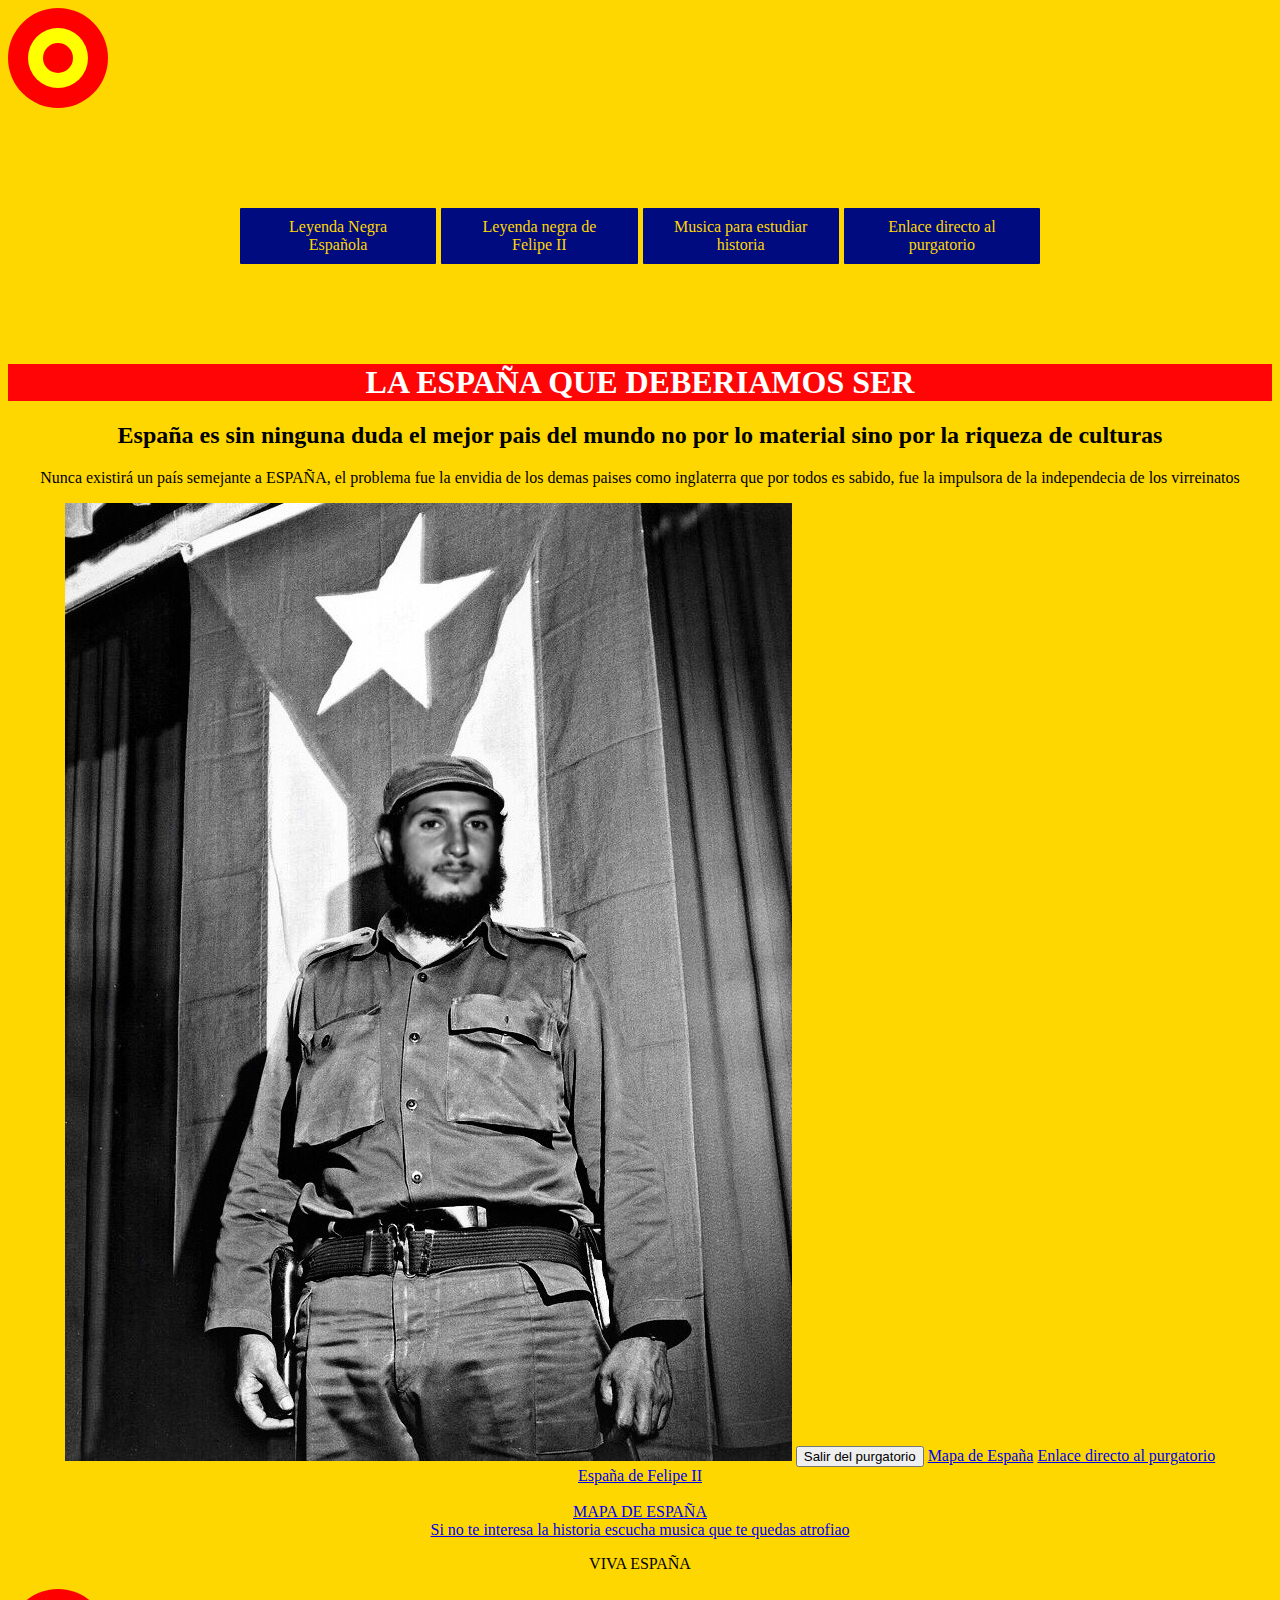
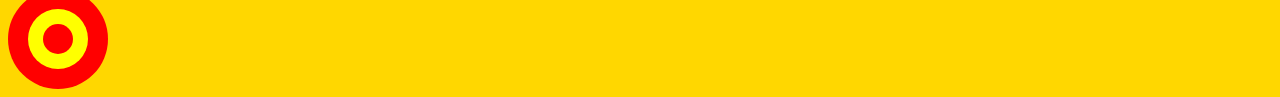
<file: exercise1/exercise1.html>
<!DOCTYPE HTML>
<html>

<head>
    <link rel="stylesheet" href="exercise1.css ">
    <title>Exercise 1</title>
    <link rel="icon" type="image/png" href="imagexer/carita.png">
    <meta charset="utf-8">
    <meta name="viewport" content="width=device-width, initial-scale=1">

</head>

<body>

    <div class="grid">
        <!-- Logo 1 -->
        <div class="outer">
            <div class="middle">
                <div class="inner"></div>
            </div>
        </div>

        <!-- Logo 2 -->
        <div class="outer">
            <div class="middle">
                <div class="inner"></div>
            </div>
        </div>
    </div>

 <div class="grid1">
    <!-- Celda 1 -->
    <div>
      <a href="https://historia.nationalgeographic.com.es/a/quien-difundio-leyenda-negra-espana-europa-y-por-que-importo-tanto_24446" target="_blank" class="btn">Leyenda Negra Española</a>
    </div>

    <!-- Celda 2 -->
    <div>
      
      <a href="https://historia.nationalgeographic.com.es/a/leyenda-negra-felipe-ii_24455" target="_blank" class="btn">Leyenda negra de Felipe II</a>
    </div>
    <!-- Celda 3 -->
    <div> 
      <a href="https://www.youtube.com/watch?v=k3ONUQAr73M&list=RDk3ONUQAr73M&start_radio=1" target="_blank" class="btn">Musica para estudiar historia</a>        
        </div>
    <!-- Celda 4 -->
    <div>
        <a href="C:\Users\Usuario\Desktop\Cursodeprogramación\formasur\helloWorld\exercise1\imagexer\purgatorio.html" target="_blank" class="btn">Enlace directo al purgatorio</a>
        </div>
 </div>
    <div class="encabezado">
        <h1>LA ESPAÑA QUE DEBERIAMOS SER</h1>
        <h2>España es sin ninguna duda el mejor pais del mundo no por lo material sino por la riqueza de culturas</h2>
        <p> Nunca existirá un país semejante a ESPAÑA, el problema fue la envidia de los demas paises como inglaterra que por todos es sabido, fue la impulsora de la independecia de los virreinatos</p>
    </div><img title="omar en el inicio de su revolucion" src=imagexer/omarRevolucionario.jpg alt="omar">
    <button onclick="window.location.href='../exercise1.html'">Salir del purgatorio</button> <!--aqui un boton  aun ns pa q-->
    <!--<div class = "imgexer">
    <img title="España y la adquisicion de territorios" src=imagexer/mapaEspaña.png alt="mapaEsp">
    <img title="El imperio español" src=imagexer/mapa-imperio-español.png alt="imperioEsp">
    <img title="El escudo de españa" src=imagexer/mapaMejicoEspañol.png alt="MejEsp">
    </div>-->
    
    <a href="C:\Users\Usuario\Desktop\Cursodeprogramación\formasur\helloWorld\exercise1\imagexer\mapaMejicoEspañol.png" target="_blank">Mapa de España</a>
    
    <a href="C:\Users\Usuario\Desktop\Cursodeprogramación\formasur\helloWorld\exercise1\imagexer\purgatorio.html" target="_blank">Enlace directo al purgatorio</a>

</body>

<footer>
    <a href="https://elordenmundial.com/mapas-y-graficos/mapa-imperio-espanol/" target="_top">España de Felipe II</a>
    <br>
    
    <br>

    <a href="C:\Users\Usuario\Desktop\Cursodeprogramación\formasur\helloWorld\exercise1\imagexer\mapaEspaña.png" target="_self">MAPA DE ESPAÑA</a>
    <br>
    <a href="https://www.youtube.com/watch?v=k3ONUQAr73M&list=RDk3ONUQAr73M&start_radio=1" target="_parent">Si no te interesa la historia escucha musica que te quedas atrofiao</a>
    <br>
    <p>VIVA ESPAÑA</p>
    <div class="circulo">
        <div class="outer">
            <div class="middle">
                <div class="inner"></div>

            </div>
        </div>
    </div>
</footer>

</html>
</file>
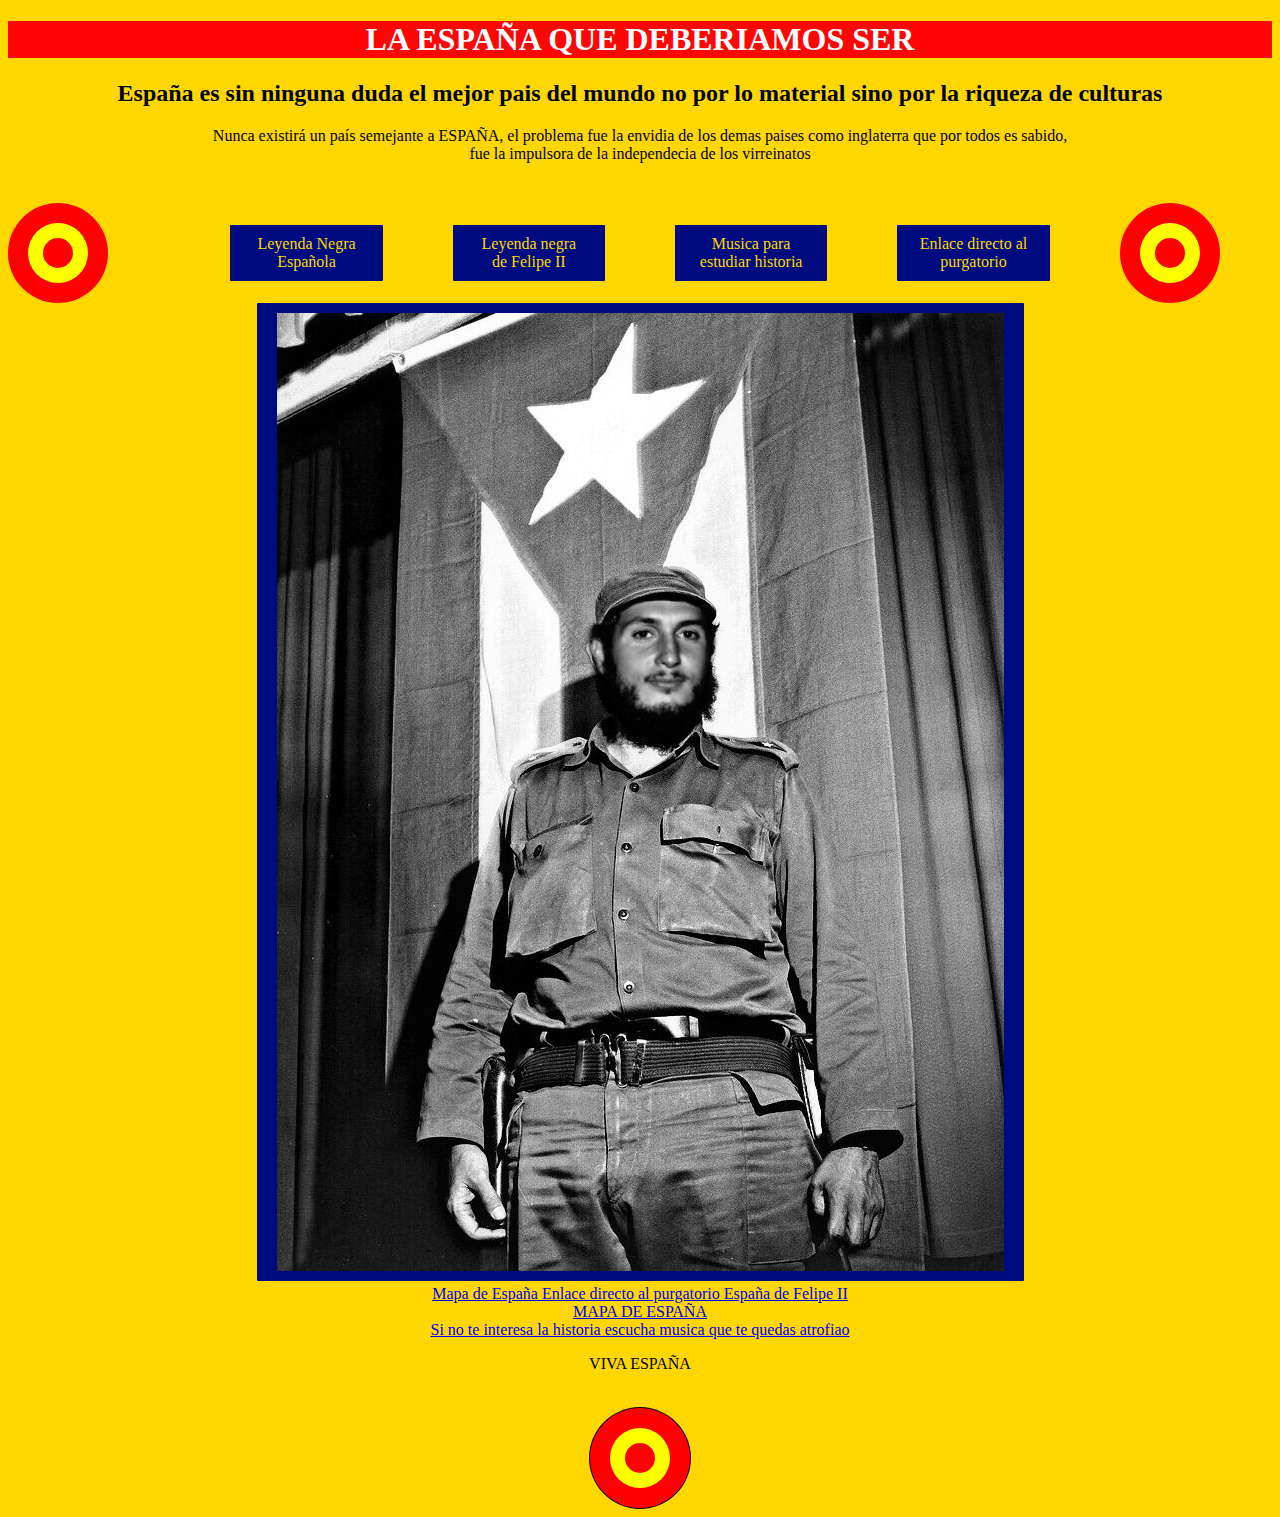
<file: exercise2/exercise2.html>
<!DOCTYPE HTML>
<html>

<head>
    <link rel="script" src="exercise2.js">

    <link rel="stylesheet" href="exercise2.css ">
    <title>Exercise 2</title>
    <link rel="icon" type="image/png" href="imagexer/carita.png">
    <meta charset="utf-8">
    <meta name="viewport" content="width=device-width, initial-scale=1">

</head>

<body>
 <div class="encabezado">
        <h1>LA ESPAÑA QUE DEBERIAMOS SER</h1>
        <h2>España es sin ninguna duda el mejor pais del mundo no por lo material sino por la riqueza de culturas</h2>
        <p> Nunca existirá un país semejante a ESPAÑA, el problema fue la envidia de los demas paises como inglaterra que por todos es sabido,<br>
             fue la impulsora de la independecia de los virreinatos</p>
    </div>
    <div class="grid">
        <!-- Logo 1 -->
        <div class="outer">
            <div class="middle">
                <div class="inner">

                </div>
            </div>
        </div>
    
    <!--celda 1-->    
    <div>
      <a href="https://historia.nationalgeographic.com.es/a/quien-difundio-leyenda-negra-espana-europa-y-por-que-importo-tanto_24446" target="_blank" class="btn">Leyenda Negra Española</a>
    </div>

    <!-- Celda 2 -->
    <div>
      
      <a href="https://historia.nationalgeographic.com.es/a/leyenda-negra-felipe-ii_24455" target="_blank" class="btn">Leyenda negra de Felipe II</a>
    </div>
    <!-- Celda 3 -->
    <div> 
      <a href="https://www.youtube.com/watch?v=k3ONUQAr73M&list=RDk3ONUQAr73M&start_radio=1" target="_blank" class="btn">Musica para estudiar historia</a>        
        </div>
    <!-- Celda 4 -->
    <div>
        <a href="C:\Users\Usuario\Desktop\Cursodeprogramación\formasur\helloWorld\exercise2\imagexer\purgatorio2.html" target="_blank" class="btn">Enlace directo al purgatorio</a>
        </div>
 
        <!-- Logo 2 -->
        <div class="outer">
            <div class="middle">
                <div class="inner">

                </div>
            </div>
        </div>
    </div>
    
   

    <!-- Boton con imagen -->
    <a href="https://www.minijuegos.com/juego/extreme-pamplona?gad_source=1&gad_campaignid=22693480031&gbraid=0AAAAADwNr1idochAccR0T3Fh9H8p1ITeV&gclid=CjwKCAjwisnGBhAXEiwA0zEOR8l3jWNK8lnMu55l-nkmGP93HzvYPma6V0pyT9B3Y2BEsIAXzjbRsRoCZQYQAvD_BwE" 
    target="_blank" title="omar en el inicio de su revolucion">
  <img src="imagexer/omarRevolucionario.jpg" alt="omar" class="btn">
</a> 

    <!--<div class = "imgexer">
    <img title="España y la adquisicion de territorios" src=imagexer/mapaEspaña.png alt="mapaEsp">
    <img title="El imperio español" src=imagexer/mapa-imperio-español.png alt="imperioEsp">
    <img title="El escudo de españa" src=imagexer/mapaMejicoEspañol.png alt="MejEsp">
    </div>-->

        
    
   
</body>

<footer>
   
     <a href="C:\Users\Usuario\Desktop\Cursodeprogramación\formasur\helloWorld\exercise1\imagexer\mapaMejicoEspañol.png" target="_blank">Mapa de España
     </a>
    
    <a href="C:\Users\Usuario\Desktop\Cursodeprogramación\formasur\helloWorld\exercise1\imagexer\purgatorio.html" target="_blank">Enlace directo al purgatorio
    </a>
    
    <a href="https://elordenmundial.com/mapas-y-graficos/mapa-imperio-espanol/" target="_top">España de Felipe II
    </a>
    <br>
    
    <a href="C:\Users\Usuario\Desktop\Cursodeprogramación\formasur\helloWorld\exercise1\imagexer\mapaEspaña.png" target="_self">MAPA DE ESPAÑA</a>
    <br>
    
    <a href="https://www.youtube.com/watch?v=k3ONUQAr73M&list=RDk3ONUQAr73M&start_radio=1" target="_parent">Si no te interesa la historia escucha musica que te quedas atrofiao</a>
    <br>
    
    <p>VIVA ESPAÑA</p>
    <br>

    <a href="https://pradogrado2526.ugr.es/my/" target="_blank">
    <div class="btn2">
        <div class="outer">
            <div class="middle">
                <div class="inner">

                </div>
            </div>
        </div>
    </div>
    </a>
    
</footer>

</html>
</file>
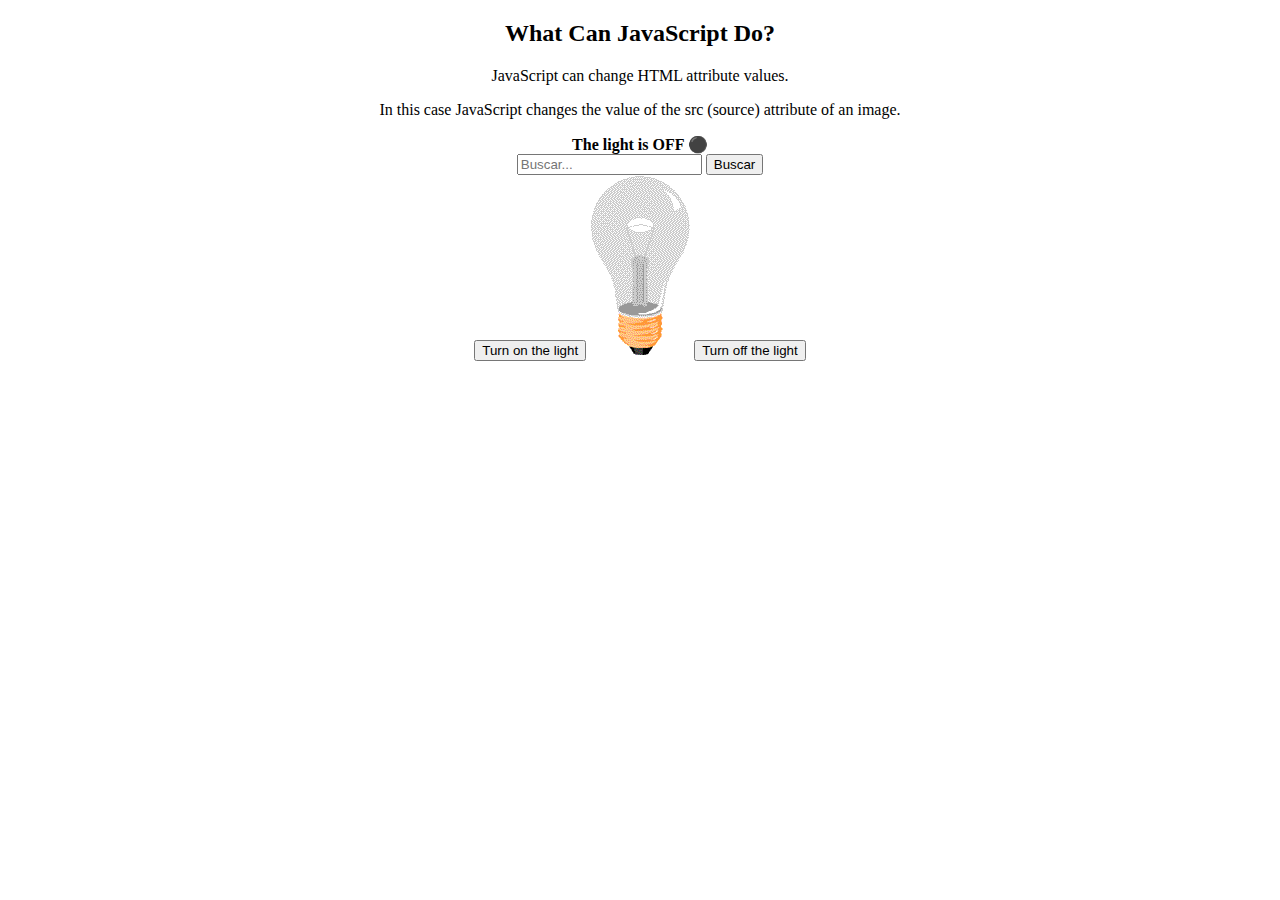
<file: exercise3/exercise3.html>
<!DOCTYPE html>
<html>
<head>
    <script src="exercise3.js" defer></script>     
    <link rel="stylesheet" href="exercise3.css">
</head>
<body>

<h2>What Can JavaScript Do?</h2>

<p>JavaScript can change HTML attribute values.</p>

<p>In this case JavaScript changes the value of the src (source) attribute of an image.</p>

<b id="myMessage">The light is OFF ⚫</b>
<br>

<div class="boton">
    <input type="text" id="buscador" placeholder="Buscar...">
    <button onclick="windows.location.href='buscador.html'">Buscar</button>
    </div>

<!-- Cambia los botones para que llamen a tus funciones -->
<button onclick="turnOn()">Turn on the light</button>

<img id="myImage" src="./images3/pic_bulboff.gif" style="width:100px">

<button onclick="turnOff()">Turn off the light</button>

<p>  </p>

</body>
</html>
</file>
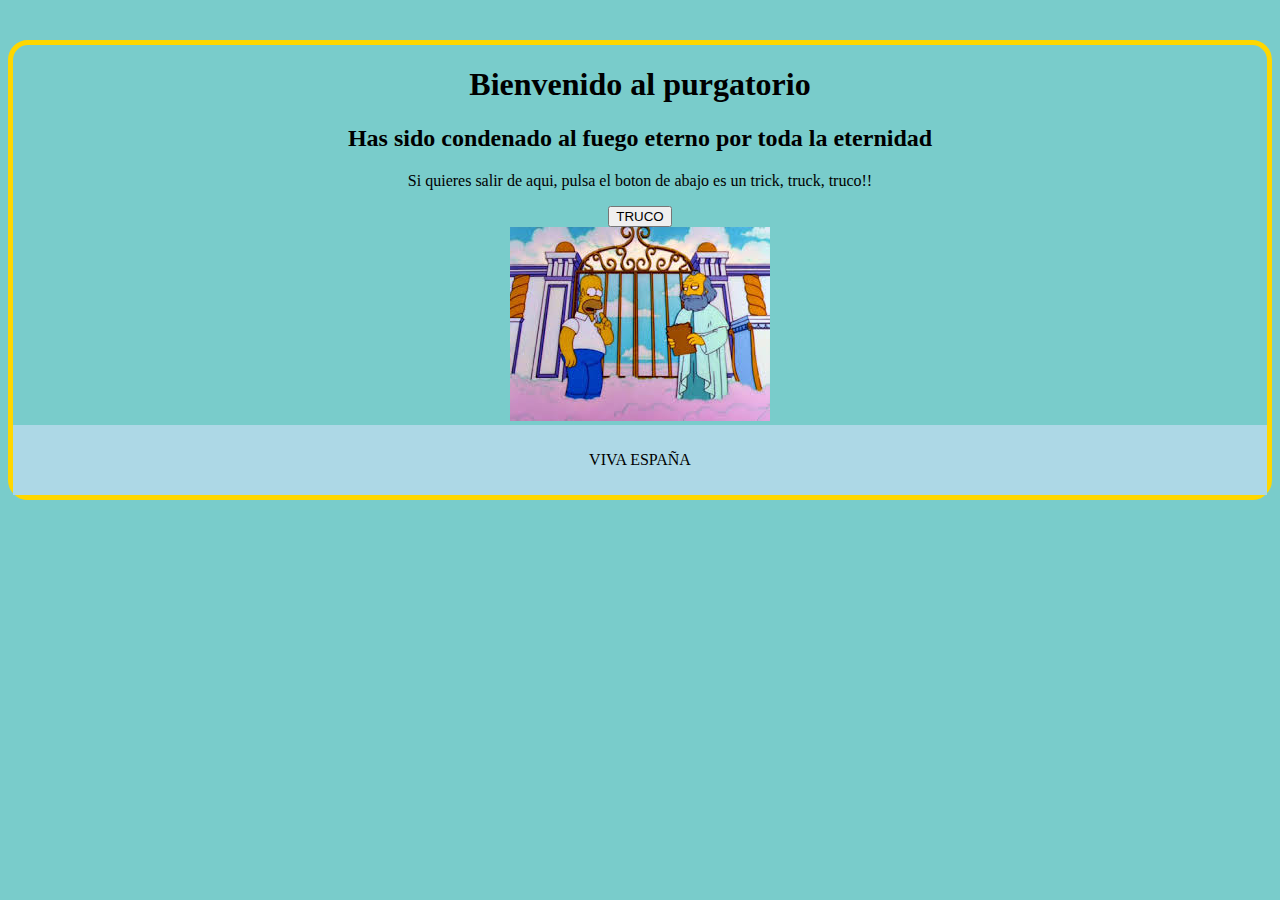
<file: exercise1/imagexer/purgatorio.html>
<!DOCTYPE html>

<html lang="es">
<head>
    <meta charset="UTF-8">
   
    <title>Purgatorio</title>
    <link rel="stylesheet" href="purgatorio.css" type="text/css ">
    <link rel="icon" type="image/png" href="purgatorio.jpeg">    
</head>
<body>      
    <h1>Bienvenido al purgatorio</h1>
    <h2>Has sido condenado al fuego eterno por toda la eternidad</h2>
    <p>Si quieres salir de aqui, pulsa el boton de abajo es un trick, truck, truco!!</p>
    <button onclick="window.location.href='../exercise1.html'">TRUCO</button>
    <div class = "purgatorio">
        <img title="eeehh.....  mosquis!!" src="purgatorio.jpeg" alt="purgatorio">
    </div>
</body>
<footer>
    <p>VIVA ESPAÑA</p>
</footer>
</html>
</file>
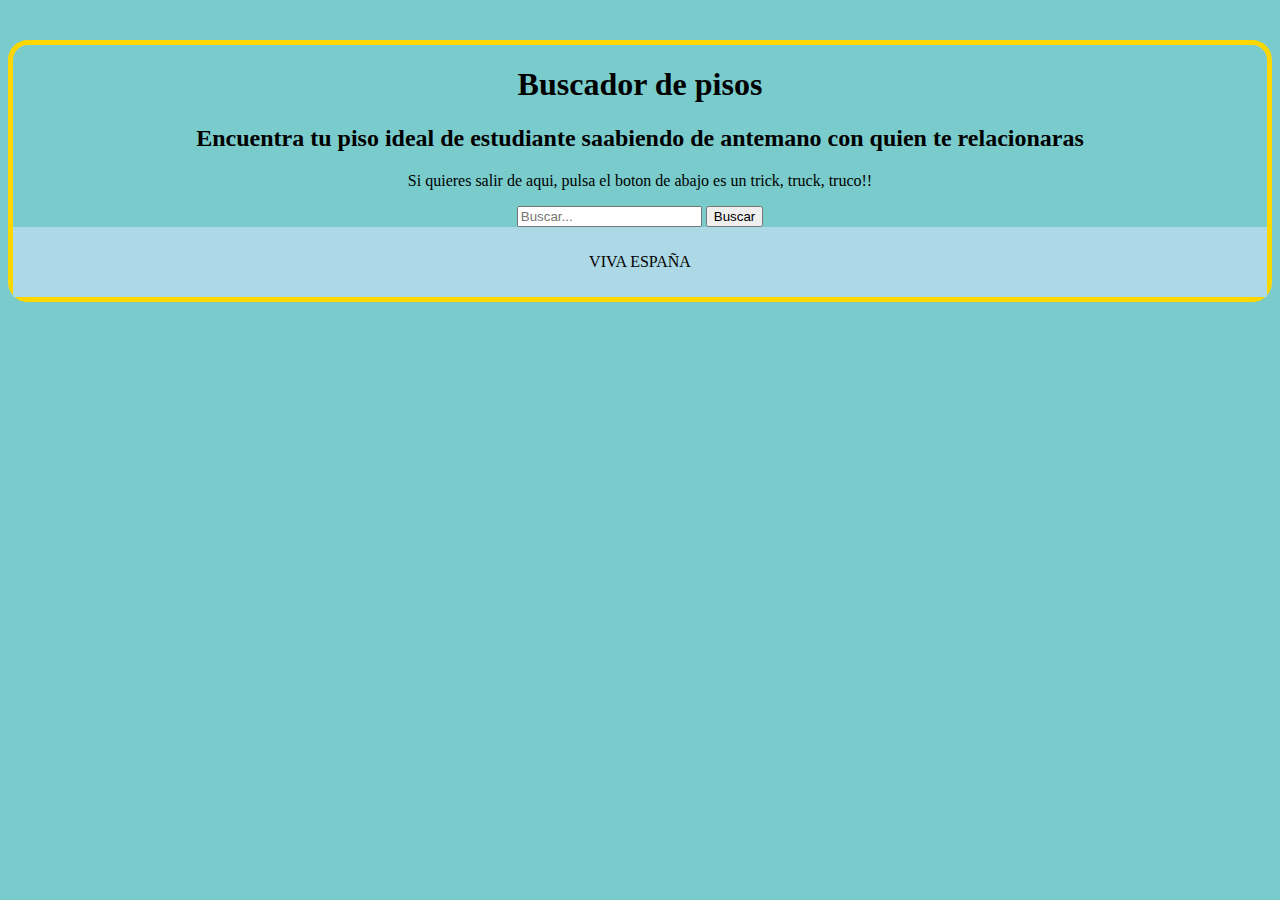
<file: exercise2/imagexer/buscador.html>
<!DOCTYPE html>
<html lang="es">
<head>
    <meta charset="UTF-8">
    <title>buscador</title>
    <link rel="stylesheet" href="purgatorio2.css" type="text/css">
    <link rel="icon" type="image/png" href="purgatorio.jpeg">
</head>


<body>      
    <h1>Buscador de pisos</h1>
    <h2>Encuentra tu piso ideal de estudiante saabiendo de antemano con quien te relacionaras</h2>
    <p>Si quieres salir de aqui, pulsa el boton de abajo es un trick, truck, truco!!</p>
    
    
    <a href="buscador.html">
    </a>
    <div class="boton">
    <input type="text" id="buscador" placeholder="Buscar...">
    <button onclick="windows.location.href='buscador.html'">Buscar</button>
    </div>
</body>

<footer>
    <p>VIVA ESPAÑA</p>      
</footer>

</html>
</file>
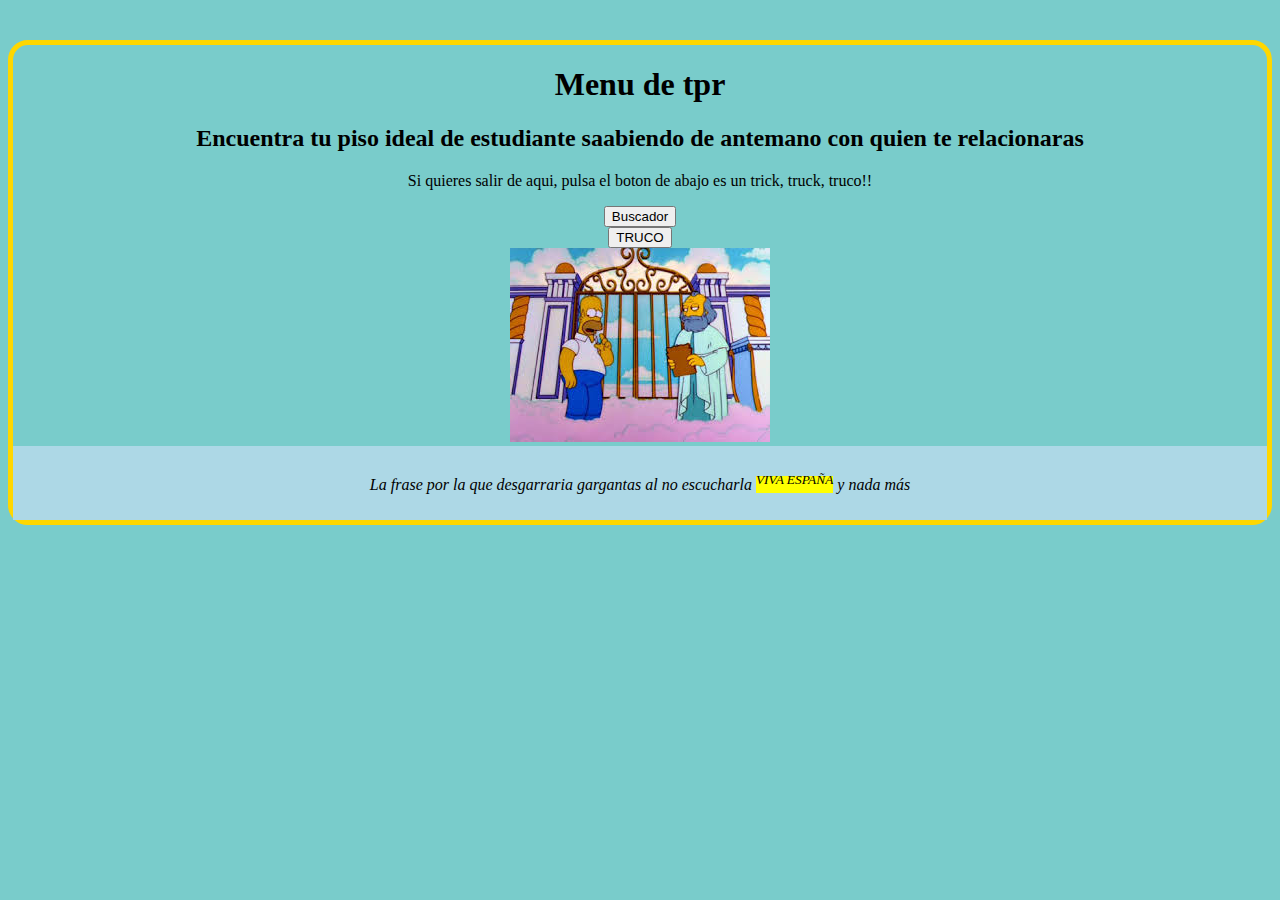
<file: exercise2/imagexer/purgatorio2.html>
<!DOCTYPE html>

<html lang="es">
<head>
    <meta charset="UTF-8">
   
    <title>Purgatorio</title>
    <link rel="stylesheet" href="purgatorio2.css" type="text/css">
    <link rel="script" src="purgatorio2.js">
    <link rel="icon" type="image/png" href="carita.png">    
</head>
<body>      
    <h1>Menu de tpr</h1>
    <h2>Encuentra tu piso ideal de estudiante saabiendo de antemano con quien te relacionaras</h2>
    <p>Si quieres salir de aqui, pulsa el boton de abajo es un trick, truck, truco!!</p>
   
   <div class="menu">
    <div>
        <a href="buscador.html">
        <button onclick="windows.location.href='buscador.html'">Buscador</button>
   </a>
</div>
    
</div> 



    <button onclick="window.location.href='../exercise2.html'">TRUCO</button>
    <div class = "purgatorio">
        <img title="eeehh.....  mosquis!!" src="purgatorio.jpeg" alt="purgatorio">
    </div>
</body>
<footer>
    <p><i>La frase por la que desgarraria gargantas al no escucharla <mark><sup>VIVA ESPAÑA</sup></mark> y nada más</i></p>
</footer>
</html>
</file>
<file: exercise1/exercise1.css>
head{
    background-color: lightblue;
    text-align: center;
    padding: 20px;
    
}
body{
    
    background-color: gold;
    text-align: center;
    
    .grid {
      display: grid;
      grid-template-columns: 1fr 1fr; /* 2 columnas */
      gap: 1715px;
      max-width: 800px;
      
      text-align: center;
    }
    .grid1{
      display: grid;
      grid-template-columns: 1fr 1fr 1fr 1fr; /* 3 columnas */
      gap: 5px;
      max-width: 800px;
      margin: 100px auto;
      text-align: center;
    }
    

    
    /* Botón */
    .btn {
      display: inline-block;
      padding: 10px 20px;
      background: rgb(0, 11, 128);
      color: gold;
      text-decoration: none;
      border-radius: 1px;
      transition: 0.3s;
    }

    .btn:hover {
      background: rgb(201, 171, 1);
      color: red;
      transform: scale(1.1);    
    }
    
    .indice1{
        text-align: center;
        margin-left: 20px;
        margin-top: 20px;
        margin-bottom: 20px;
        font-size: 20px;
        font-family: 'Times New Roman', Times, serif;
        color: rgb(255, 0, 0);
        display:flex;

    }
    .imgexer{
        width: 20px;
        height: auto;
       justify-content: center;
        
    }
    h1{
        background-color: rgb(255, 5, 5);
        color: white;
        

    }
    
     .outer {
      width: 100px;
      height: 100px;
      background-color: red;   /* círculo rojo */
      border-radius: 50%;
      display: flex;
      justify-content: center;
      align-items: center;
      
    }

    .middle {
      width: 60px;
      height: 60px;
      background-color: yellow; /* círculo amarillo */
      border-radius: 50%;
      display: flex;
      justify-content: center;
      align-items: center;
    }

    .inner {
      width: 30px;
      height: 30px;
      background-color: red;   /* círculo rojo interior */
      border-radius: 50%;
    }
    
        
}
footer{

    text-align: center;
    justify-content: center;
    align-items: center;
    
    
    circulo{
        text-align: center ;
        justify-content: center;
        display:flex;
        margin-left: 1000px;
    }
}
</file>
<file: exercise2/exercise2.css>
head{
    background-color: lightblue;
    text-align: center;
    padding: 20px;
    
}
body{
    
    background-color: gold;
    text-align: center;
    
    .grid {
      display: grid;
      grid-template-columns: 1fr 1fr 1fr 1fr 1fr 1fr; /* 6 columnas */
      gap: 70px;
      max-width: 1500px;
      margin-top: 40px;

      align-items: center;
      text-align: center;
      justify-content: center;
      
    }
    
    /* Botón */
    .btn {
      display: inline-block;
      padding: 10px 20px;
      background: rgb(0, 11, 128);
      color: gold;
      text-decoration: none;
      border-radius: 1px;
      transition: 0.3s;
    }

    .btn:hover {
      background: rgb(201, 171, 1);
      color: red;
      transform: scale(1.1);    
    }
    .btn2{
      display: inline-block;
      padding: 1px 1px;
      background: rgb(0, 0, 0);
      color: gold;
      text-decoration: none;
      border-radius: 1000px;
      transition: 0.3s;
    }
    .btn2:hover{
      background: rgb(201, 171, 1);
      color: red;
      transform: scale(1.1); 
    }
    .indice1{
        text-align: center;
        margin-left: 20px;
        margin-top: 20px;
        margin-bottom: 20px;
        font-size: 20px;
        font-family: 'Times New Roman', Times, serif;
        color: rgb(255, 0, 0);
        display:flex;

    }
    .imgexer{
        width: 20px;
        height: auto;
       justify-content: center;
        
    }
    h1{
        background-color: rgb(255, 5, 5);
        color: white;
        

    }
    
     .outer {
      width: 100px;
      height: 100px;
      background-color: red;   /* círculo rojo */
      border-radius: 50%;
      display: flex;
      justify-content: center;
      align-items: center;
      
    }

    .middle {
      width: 60px;
      height: 60px;
      background-color: yellow; /* círculo amarillo */
      border-radius: 50%;
      display: flex;
      justify-content: center;
      align-items: center;
    }

    .inner {
      width: 30px;
      height: 30px;
      background-color: red;   /* círculo rojo interior */
      border-radius: 50%;
    }
    
    
}
footer{
  
  
  text-align: center;
justify-content: center;
align-items: center;


      
    
    
}
</file>
<file: exercise3/exercise3.css>
head{
text-align: center;
}
body{

text-align: center;
}
</file>
<file: exercise1/imagexer/purgatorio.css>
head{
    background-color: lightblue;
    text-align: center;
    padding: 20px;
}
body{
    background-color: rgb(121, 204, 203);
    text-align: center;border: 5px solid gold;
        border-radius: 20px;
        margin-top: 40px;/* espacio superior */
        margin-bottom: 40px; /* espacio inferior */
    purgatorio{
        width: 300px;
        height: auto;
        justify-content: center;
        
    }
    
    text-decoration-color: gold;
    
}
footer{
    background-color: lightblue;
    text-align: center;
    padding: 10px;
}
</file>
<file: exercise2/imagexer/purgatorio2.css>
head{
    background-color: lightblue;
    text-align: center;
    padding: 20px;
}
body{
    background-color: rgb(121, 204, 203);
    text-align: center;border: 5px solid gold;
        border-radius: 20px;
        margin-top: 40px;/* espacio superior */
        margin-bottom: 40px; /* espacio inferior */
    purgatorio{
        width: 300px;
        height: auto;
        justify-content: center;
        
    }
    
    text-decoration-color: gold;
    
}
footer{
    background-color: lightblue;
    text-align: center;
    padding: 10px;
}
</file>
